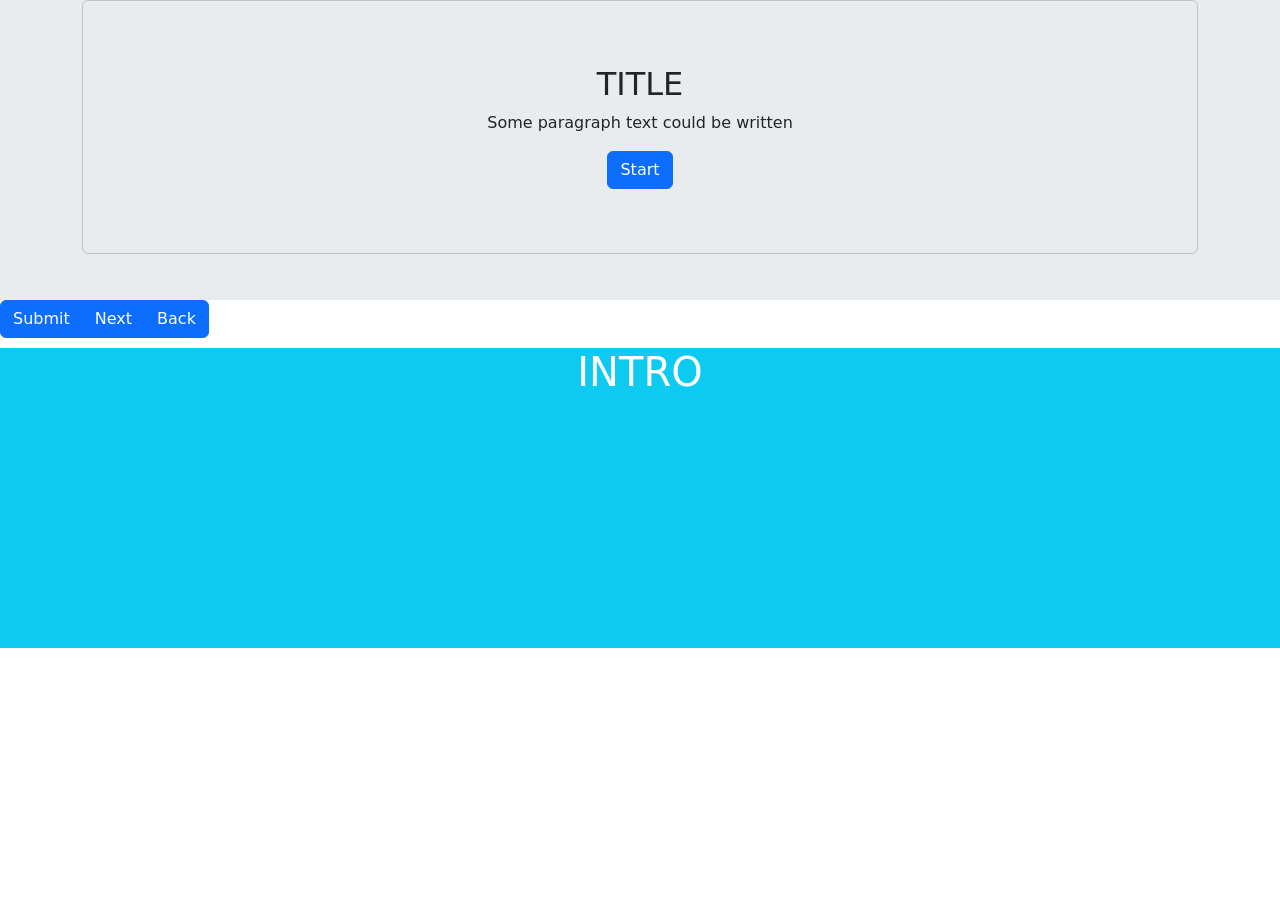
<file: index.html>
<!DOCTYPE html>
<html lang="en">
  <head>
    <meta charset="UTF-8" />
    <meta name="viewport" content="width=device-width, initial-scale=1.0" />
    <title>Case Studies</title>
    <link href="https://cdn.jsdelivr.net/npm/bootstrap@5.3.3/dist/css/bootstrap.min.css" rel="stylesheet" integrity="sha384-QWTKZyjpPEjISv5WaRU9OFeRpok6YctnYmDr5pNlyT2bRjXh0JMhjY6hW+ALEwIH" crossorigin="anonymous">
    <script src="https://cdn.jsdelivr.net/npm/bootstrap@5.3.3/dist/js/bootstrap.bundle.min.js" integrity="sha384-YvpcrYf0tY3lHB60NNkmXc5s9fDVZLESaAA55NDzOxhy9GkcIdslK1eN7N6jIeHz" crossorigin="anonymous"></script>

    <link href="./style.css" rel="stylesheet" crossorigin="anonymous">

    <script src="./script.js"></script>
    <script type="module" src="./app.js"></script>
    <script type="module" src="./main.js"></script>

  </head>
  <body>
        <div id="app"></div>
<!-- <button id="ttst">TEST</button> -->
  </body>
</html>
</file>
<file: style.css>
@import url("https://cdn.jsdelivr.net/npm/bootstrap-icons@1.11.3/font/bootstrap-icons.min.css");

body {
    margin: 0;
    /* display: flex; */
}

#app {
    /* display: flex;
    flex-direction: column;
    justify-content: start;
    gap: 2rem; */
    /* height: 600px; */
    /* background: #ccc;
    margin: 0; */
    /* width: 100%; */
    /* height: 500px !important; */
    /* background: grey !important; */
    margin: 10px 0;
}

/* .copyright {
    background: red !important;
    display: block;
    height: 40px;
} */

.carousel {
    /* height: 500px; */
    /* background: purple; */
}
big-head {
    background: red;
}

big-main {
    margin-bottom: auto;
    height: auto;
    min-height: 600px;
}

big-foot {
    justify-self: end;
    margin-top: auto;
    height: 100px;
}

/* .carousel-item {
    width: 100%;
    height: 480px;
  }
  .carousel-caption {
    color: white !important;
    display: block;
    text-align: center !important;
    border: solid thin white;
  } */
</file>
